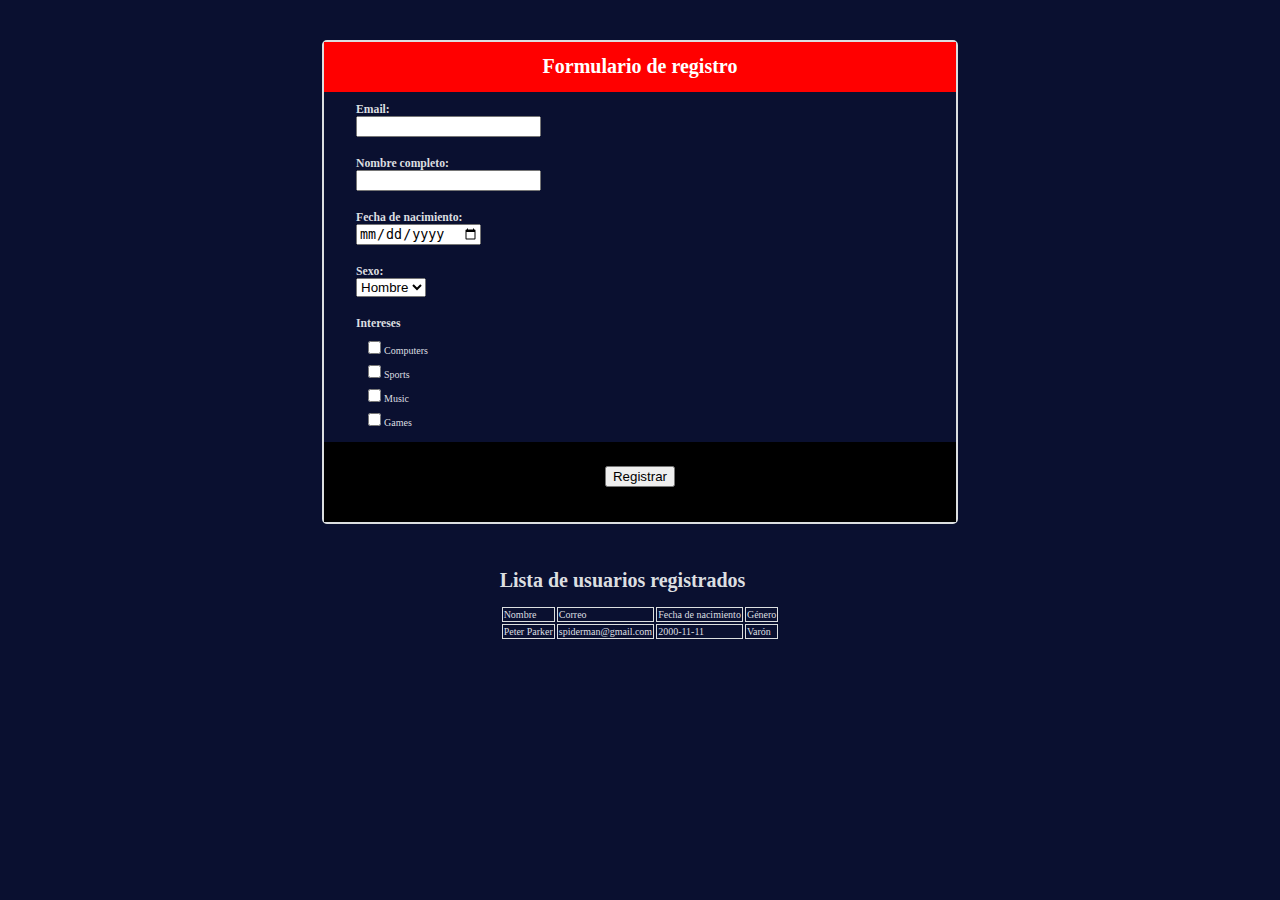
<file: practica crear card/index.html>
<!DOCTYPE html>
<html lang="en">
<head>
    <meta charset="UTF-8">
    <meta http-equiv="X-UA-Compatible" content="IE=edge">
    <meta name="viewport" content="width=device-width, initial-scale=1.0">
    <link rel="stylesheet" href="style.css">
    <title>Document</title>
    <script src="app.js"></script>
    <script src="list.js"></script>
</head>
<body>
    <div id="container">
        <div id="carter">
            <div class="title">
                <h1>Formulario de registro</h1>
            </div>
            <div class="body">
                <h3>Email:</h3>
                <input type="email" id="email_in" onblur="validateState(this)">
                <h3>Nombre completo:</h3>
                <input type="text" id="nombre_completo_in" onblur="validateState(this)">
                <h3>Fecha de nacimiento:</h3>
                <input type="date" id="fecha_na_in" onblur="validateState(this)">
                <h3>Sexo:</h3>
                <select name="select" id="select_in" onblur="validateState(this)">
                    <option value="1">Hombre</option>
                    <option value="2">Mujer</option>
                </select>
                <h3>Intereses</h3>
                <div class="cont-in" id="id-cont-in">
                    <input type="checkbox" name="Computers" id="Interests" value="1"><label for="Computers">Computers</label><br>
                    <input type="checkbox" name="Sports" id="Interests" value="2"><label for="Sports">Sports</label><br>
                    <input type="checkbox" name="Music" id="Interests" value="3"><label for="Music">Music</label><br>
                    <input type="checkbox" name="Games" id="Interests" value="4"><label for="Games">Games</label><br>
                    
                </div>
                
                
    
            </div>
            <div class="foot">
                <input type="submit" value="Registrar" onclick="register()">
            </div>
        </div>
        <div>
            <h1>Lista de usuarios registrados</h1>
            <table id="table-users" class="table">
                <tr>
                    <td>Nombre</td>
                    <td>Correo</td>
                    <td>Fecha de nacimiento</td>
                    <td>Género</td>
                </tr>
                <tr>
                    <td>Peter Parker</td>
                    <td>spiderman@gmail.com</td>
                    <td>2000-11-11</td>
                    <td>Varón</td>
                </tr>
            </table>
        </div>
    </div>
    
</body>
</html>
</file>
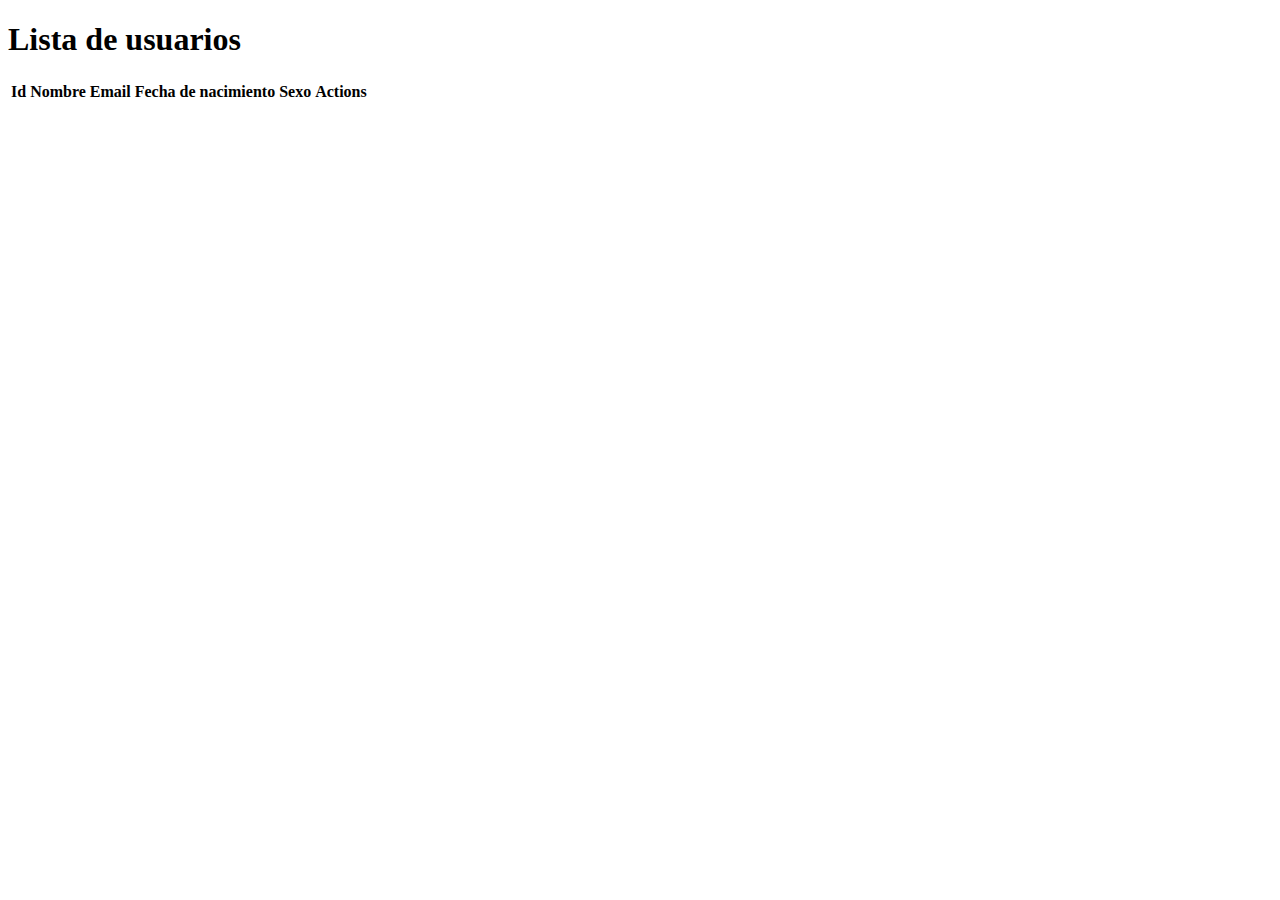
<file: practica crear card/users.html>
<!DOCTYPE html>
<html lang="en">
<head>
    <meta charset="UTF-8">
    <meta http-equiv="X-UA-Compatible" content="IE=edge">
    <meta name="viewport" content="width=device-width, initial-scale=1.0">
    <title>Lista de usuarios</title>
    <link href="https://cdn.jsdelivr.net/npm/bootstrap@5.3.0-alpha3/dist/css/bootstrap.min.css" rel="stylesheet" integrity="sha384-KK94CHFLLe+nY2dmCWGMq91rCGa5gtU4mk92HdvYe+M/SXH301p5ILy+dN9+nJOZ" crossorigin="anonymous">
    <link rel="stylesheet" href="styleusers.css">
    <script src="users.js"></script>
</head>
<body onload="showUsers()">
    <dialog id="frmUpdate">
        <div>
            <div class="containerUp">
                <h1>Editar Usuario</h1>
                <div class="inputsUp">
                    <input type="hidden" id="id">
                </div>
                <div class="inputsUp">
                    <label for="name">Nombre:</label>
                    <input type="text" id="name">
                </div>
                <div class="inputsUp">
                    <label for="email">Email:</label>
                    <input type="text" id="email">
                </div>
                <div class="inputsUp">
                    <label for="dateBirth">Fecha de nacimiento:</label>
                    <input type="date" id="dateBirth">
                </div>
                <div class="inputsUp">
                    <label for="sexo">Sexo:</label>
                    <select id="sexo">
                        <option value="1">Hombre</option>
                        <option value="2">Mujer</option>
                    </select>
                </div>
            </div>
            <div class="footUp">
                <button onclick="update()">Actualizar</button>
                <button onclick="closeFrmUpdate()">Cancelar</button>
            </div>
            
        </div>
    </dialog>
    <dialog id="frmDelete">
        <form action="" method="dialog">
            <input type="hidden" id="idToDelete">
            <h2>Esta seguro que quiere eliminar el siguiente usuario</h2>
            <p>Nombre: <span id="spanName"></span></p>
            <button onclick="deleteUser()">Eliminar</button>
            <button>Cancelar</button>
        </form>
    </dialog>
    <h1>Lista de usuarios</h1>
    <table id="table-users" class="table table-striped">
        <tr>
            <th>Id</th>
            <th>Nombre</th>
            <th>Email</th>
            <th>Fecha de nacimiento</th>
            <th>Sexo</th>
            <th>Actions</th>
        </tr>
    </table>
</body>
</html>
</file>
<file: practica crear card/style.css>
body{
    background-color: rgb(10, 16, 48);
    color:rgb(220, 223, 224);
}

#container{
    display: flex;
    flex-direction: column;
    font-size: 10px;
    align-items: center;
    justify-content: center;
}

#carter{
    border: 2px solid;
    border-radius: 5px;
    min-width: 20rem;
    width: 50%;
    display: flex;
    flex-direction: column;
    margin: 2rem;
}

.title{
    background-color: red;
    color: white;
    text-align: center;
    padding-top: 0rem;
}

.body{  
    padding-left: 2rem;
}

h3{
    margin-bottom: 0%;
}

input{
    margin-bottom: 0.5rem;
}

select{
    margin-bottom: 0.5rem;
}

.foot{
    background-color: black;
    color: white;
    text-align: center;
    height: 5rem;
}

.cont-in{
    padding: 0.5rem;
    width: 6rem;
}

.foot input{    
    margin-top: 1.5rem;
}

.table td{
    border: 1px solid;
    margin: 0px;
}
</file>
<file: practica crear card/styleusers.css>
.containerUp{
    display: flex;
    flex-direction: column;
    min-width: 25em;
    
}

.containerUp h1{
    display: flex;
    flex-direction: column;
    align-items: center;
}

.inputsUp{
    display: flex;
    flex-direction: column; 
}

.footUp{
    display: flex;
    justify-content: center;
    align-items: center;
    padding: 0.5em;
}

.footUp button{
    margin: 0.5em;
}

button{
    margin-left: 1em;
}
</file>
